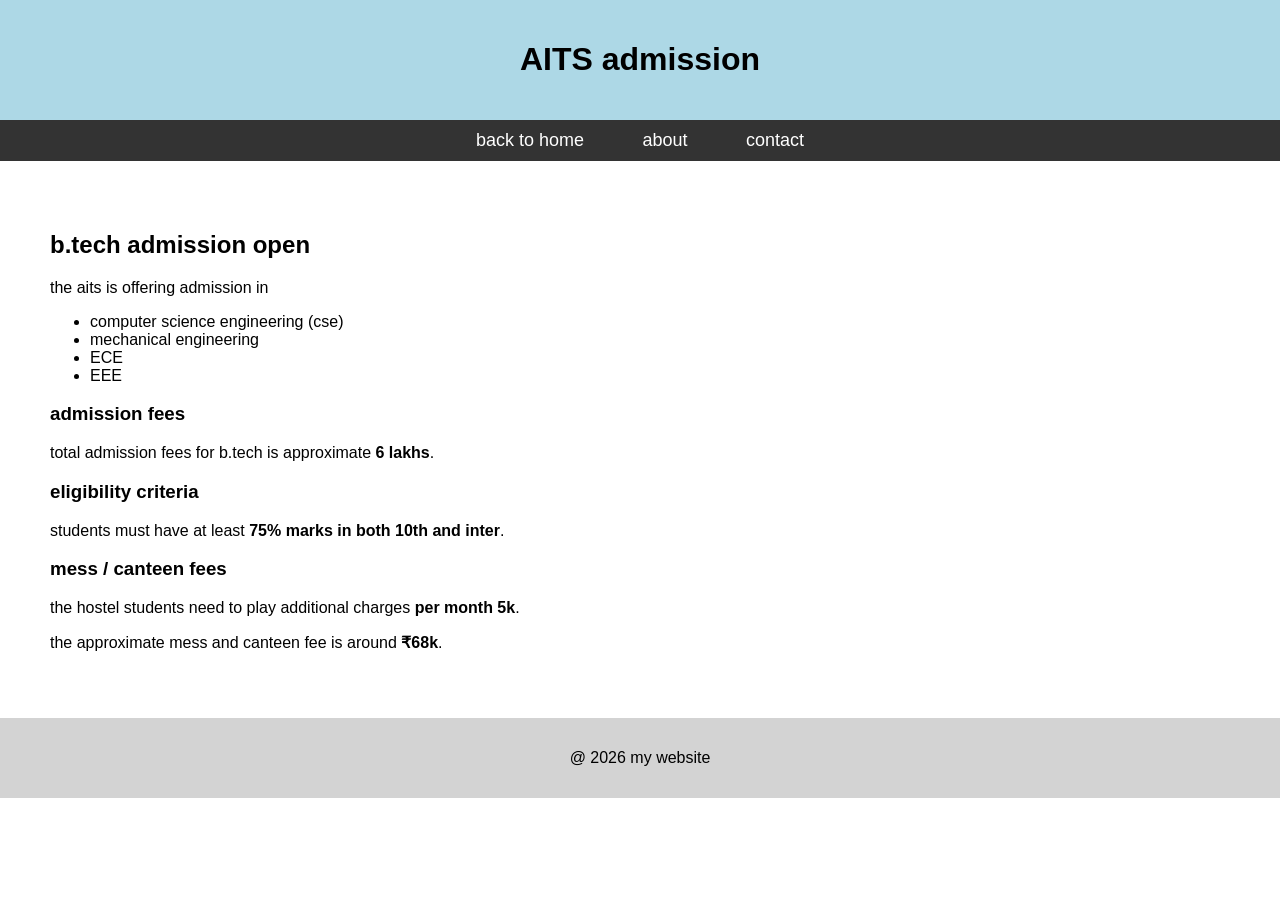
<file: MERN stack/about.html>
<!DOCTYPE html>
<html lang="en">
<head>
    <title>website</title>
    <style>
    body{
        font-family: Arial;
        margin: 0;

    }

    .header{
        background-color: lightblue;
        padding: 20px;
        text-align: center;
    }

    .nav{
        background-color: #333;
        padding: 10px;
        text-align: center;
        }
    .nav a{
        color: white;
        text-decoration: none;
        margin: 15px;
        font-size: 18px;
        padding: 8px 12px;
            
    }
    .nav a:hover{
            background-color: orange;
            color: black;
            border-radius: 5px;
        }
        .content{
            padding:30px;
            margin:20px;
            border:2px soild white;
        }
        .footer{
            background-color: lightgray;
            text-align: center;
            padding:15px;
            
        }
        
    </style>
</head>
<body>
    <div class="header">
    <h1>AITS admission</h1>
</div>
<div class="nav">
    <a href="home.html">back to home</a>
    <a href="about.html">about</a>
    <a href="https://www.youtube.com/"target="_blank">contact</a>
</div>
<div class="content">
    <h2>b.tech admission open</h2>
    <p>the aits is offering admission in</p>
    <ul>
        <li>computer science engineering (cse)</li>
        <li>mechanical engineering</li>
        <li>ECE</li>
        <li>EEE</li>

    </ul>
    <h3>admission fees</h3>
    <p>total admission fees for b.tech is approximate<b> 6 lakhs</b>.</p>
    <h3>eligibility criteria</h3>
    <p> students must have at least <b>75% marks in both 10th and inter</b>.</p>
    <h3>mess / canteen fees</h3>
    <p> the hostel students need to play additional charges <b> per month 5k</b>.</p>
    <p>the approximate mess and canteen fee is around <b> ₹68k</b>.</p>
</div>

<div class="footer">
    <p>@ 2026 my website</p>
</div>



</body>
</html>
</file>
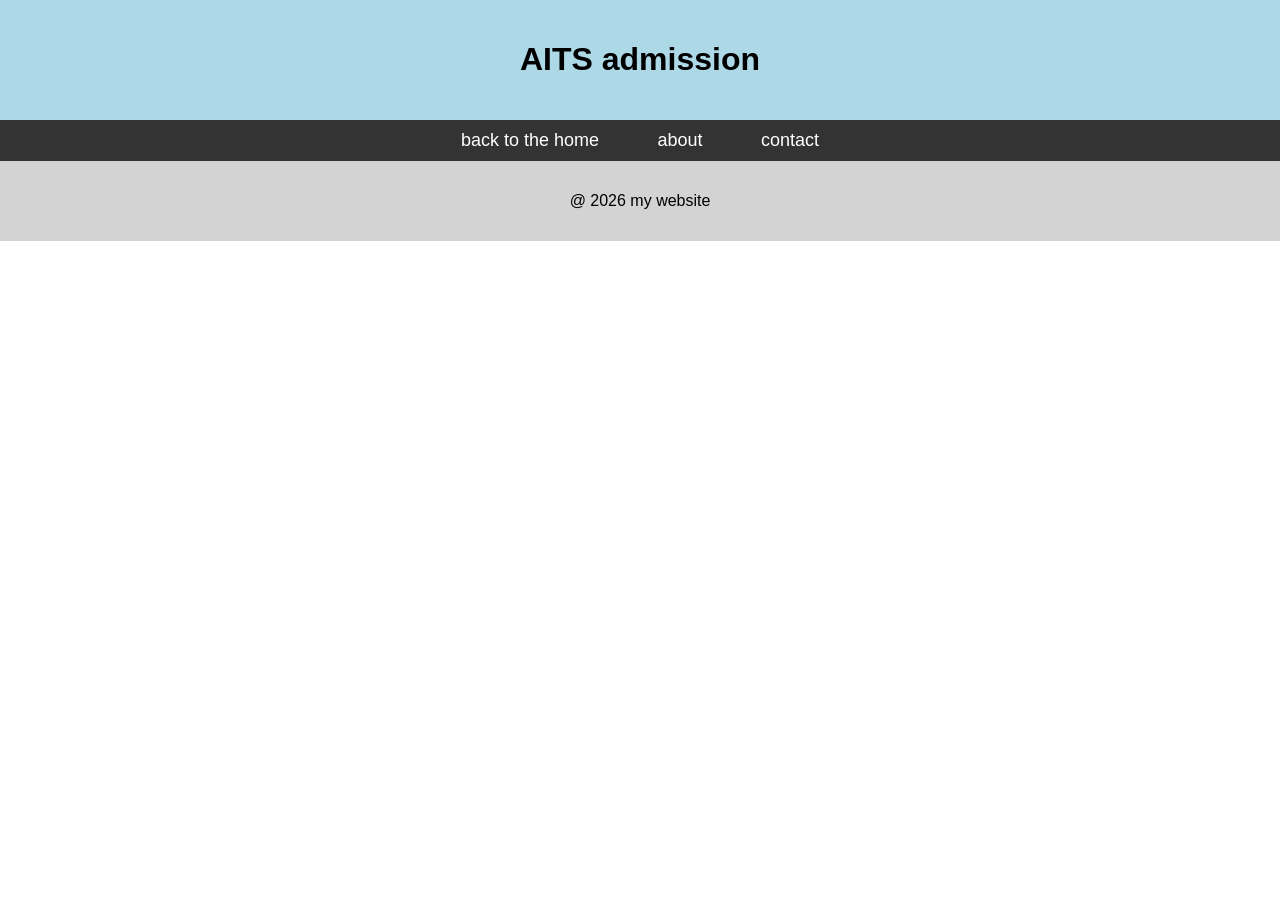
<file: MERN stack/content.html>
<!DOCTYPE html>
<html>
    <head>
    <title>my website</title>
    <style>
        body{
            font-family:arial;
            margin:0;

        }
        .header{
            background-color:lightblue;
            padding: 20px;
            text-align: center;
        }
        .nav{
            background-color: #333;
            padding: 10px;
            text-align: center;
        }
        .nav a{
            color: white;
            text-decoration: none;
            margin: 15px;
            font-size: 18px;
            padding: 8px 12px;
            
        }

        .nav a:hover{
            background-color: orange;
            color: black;
            border-radius: 5px;
        }
        .content{
            padding:30px;
            margin:20px;
            border:2px soild white;
        }
        .footer{
            background-color: lightgray;
            text-align: center;
            padding:15px;
            
        }
    </style>
    </head>
    <body>
        <div class="header">
    <h1>AITS admission</h1>
</div>
<div class="nav">
    <a href="home.html">back to the home</a>
    <a href="about.html">about</a>
     <a href="https://www.youtube.com/"target="_blank">contact</a>
     </div>
     <div class="footer">
        <p> @ 2026 my website</p>
     </div>
    </body>
</html>
</file>
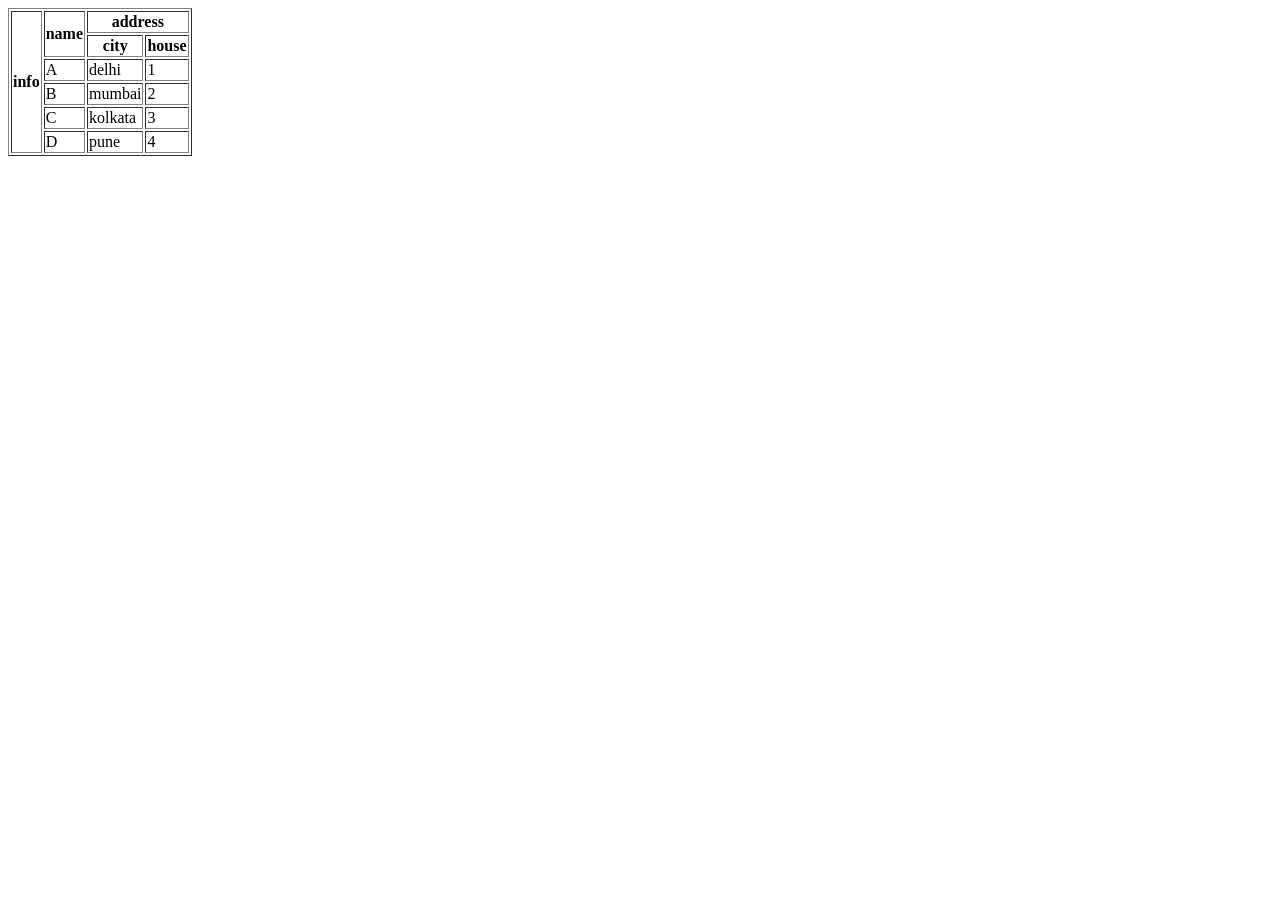
<file: MERN stack/task3.html>
<!DOCTYPE html>
<html lang="en">
<head>
    <meta charset="UTF-8">
    <meta name="viewport" content="width=device-width, initial-scale=1.0">
    <title>Document</title>
</head>
<body>
    <table border="1">
        <tr>
             <th rowspan="6">info</th>
                <th rowspan="2">name</th>
                <th colspan="2">address</th>
        </tr>
        <tr>
            <th>city</th>
            <th>house</th>
        </tr>
        <tr>
            
            <td>A</td>
            <td>delhi</td>
            <td>1</td>
        </tr>
        <tr>
           
            <td>B</td>
            <td>mumbai</td>
            <td>2</td>
        </tr>
         <tr>
           
            <td>C</td>
            <td>kolkata</td>
            <td>3</td>
        </tr>
         <tr>
            
            <td>D</td>
            <td>pune</td>
            <td>4</td>
         </tr>
    </table>
</body>
</html>
</file>
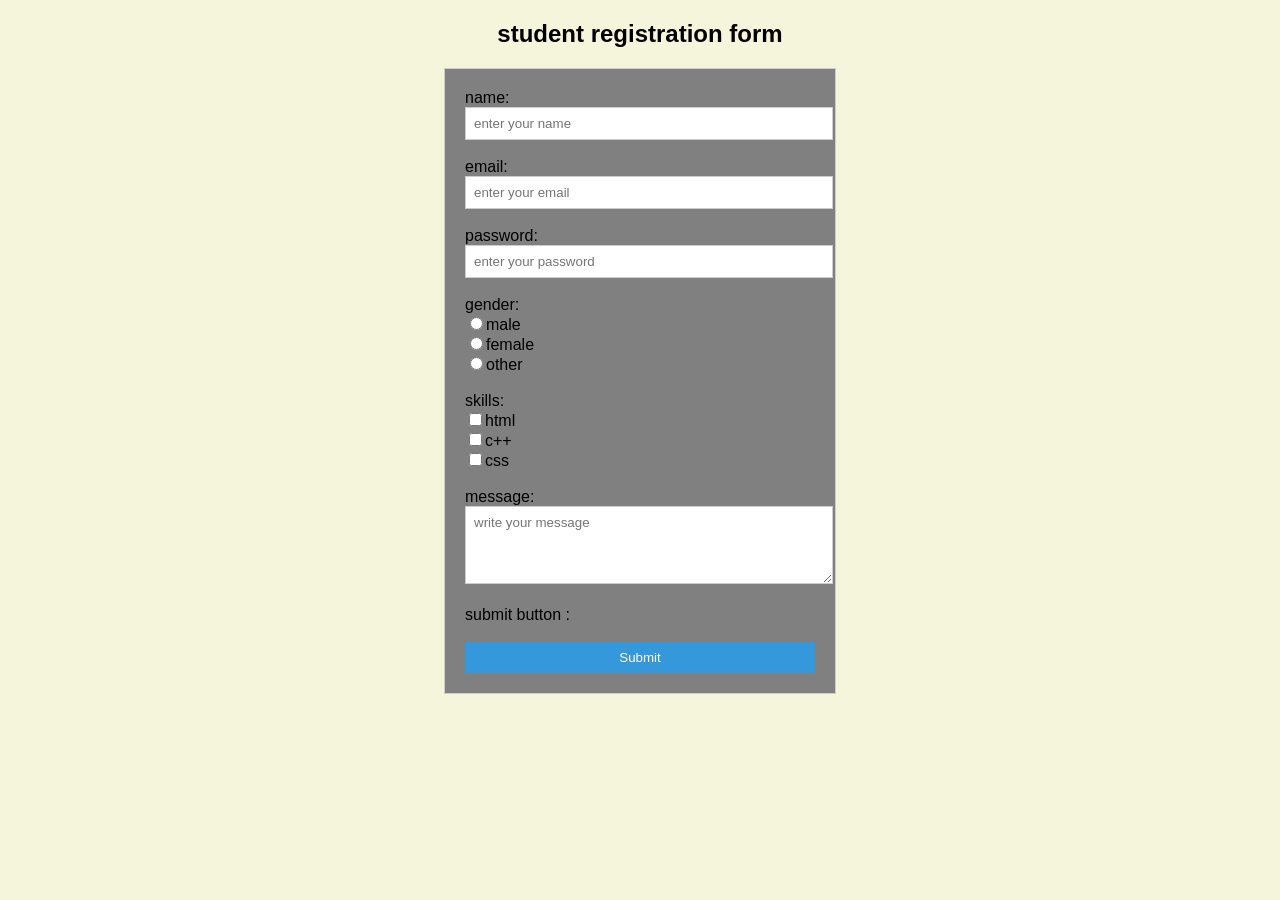
<file: MERN stack/task5.html>
<!DOCTYPE html>
<html lang="en">
<head>
    <meta charset="UTF-8">
    <meta name="viewport" content="width=device-width, initial-scale=1.0">
    <title>Document</title>
    <link rel="stylesheet" href="registration.css">
</head>
<body>
      <h2>student registration form</h2>
      <form>
        name:
        <br>
        <input type="text"placeholder="enter your name">
        <br><br>

        email:
        <br>
        <input type="email"placeholder="enter your email">
        <br><br>

        password:
        <br>
        <input type="password"placeholder="enter your password">
        <br><br>

        
        gender:
        <br>
        <input type="radio" name="gender">male
        <br>
        <input type="radio" name="gender">female
        <br>
        <input type="radio" name="gender">other
        <br><br>

        skills:
        <br>
        <input type="checkbox" >html
        <br>
        <input type="checkbox" >c++
        <br>
        <input type="checkbox" >css
        <br><br>

        message:
        <br>
        <textarea rows="4" cols="30" placeholder="write your message"></textarea>
        <br><br>

        submit button :
        <br><br>
         <input type="submit">
         <br>







       
       
        


        



      </form>
     

    
</body>
</html>
</file>
<file: MERN stack/registration.css>
*{
    font-family: Arial,Arial, Helvetica, sans-serif;
}


body{
   
    background-color:beige;
  
}

h2{
    text-align: center;
    color:black;
}

form{
    background:gray;
    width: 350px;
    margin: auto;
    padding: 20px;
    border: 1px solid  #ccc;
}  
    


input[type="text"],
input[type="email"],
input[type="password"],
textarea{
    width: 100%;
    padding: 8px;
    border: 1px solid #ccc;
}


input[type="radio"]
input[type="checkbox"]{
    margin-right: 5px;
}

input[type="submit"]{
    
    width: 100%;
    padding: 8px;
    background-color: #3498db;
    color: white;
    border: none;
}

input[type="submit"]:hover{
   

    background-color: #2980b9;
}
</file>
